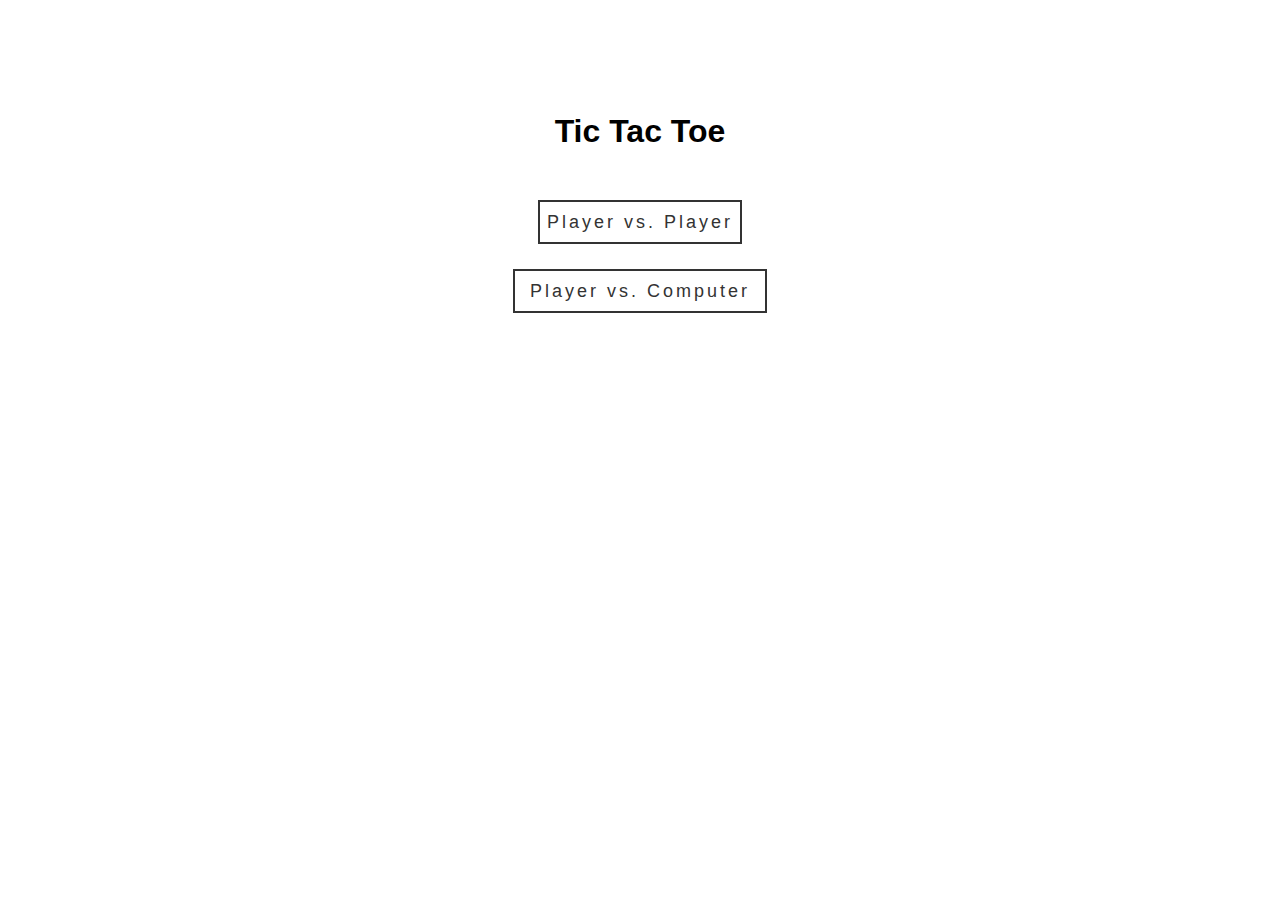
<file: index.html>
<!DOCTYPE html>
<html lang="en">
  <head>
    <meta charset="UTF-8" />
    <meta name="viewport" content="width=device-width, initial-scale=1.0" />
    <link rel="stylesheet" href="style.css" />
    <title>Tic Tac Toe</title>
  </head>
  <body>
    <h1>Tic Tac Toe</h1>
    <div class="buttons">
      <div class="player wrapper">
        <a href="player vs. player/index.html" class="player-button"
          >Player vs. Player</a
        >
      </div>
      <div class="computer wrapper">
        <a href="player vs. computer/index.html" class="computer-button"
          >Player vs. Computer</a
        >
      </div>
    </div>
  </body>
</html>
</file>
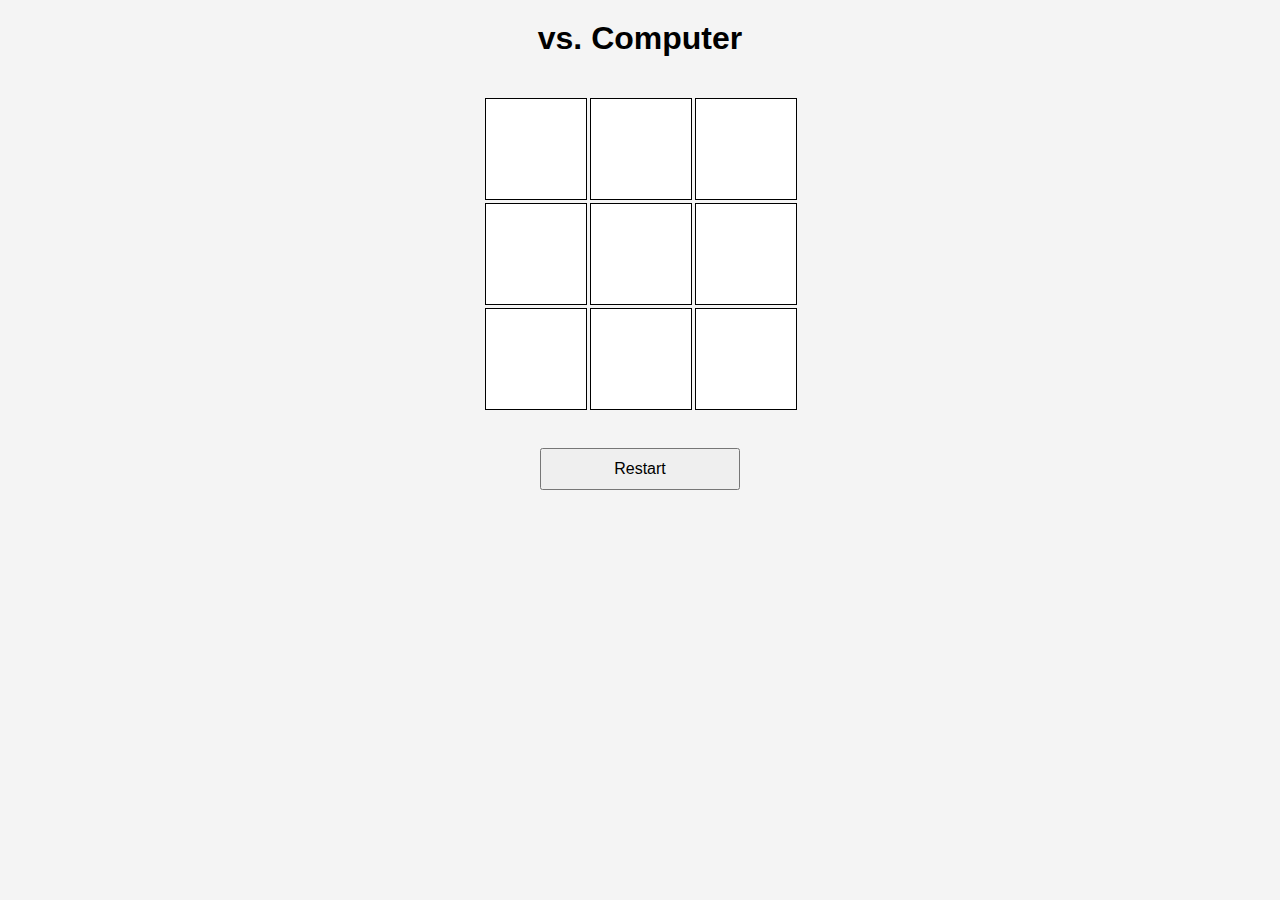
<file: player vs. computer/index.html>
<!DOCTYPE html>
<html lang="en">
  <head>
    <meta charset="UTF-8" />
    <meta name="viewport" content="width=device-width, initial-scale=1.0" />
    <title>Player vs Computer</title>
    <style>
      body {
        font-family: "Inder", sans-serif;
        text-align: center;
        margin: 0;
        padding: 0;
        background-color: #f4f4f4;
        display: flex;
        flex-direction: column;
        align-items: center;
      }

      h1 {
        margin-top: 20px;
      }

      .board {
        display: grid;
        grid-template-columns: repeat(3, 100px);
        grid-template-rows: repeat(3, 100px);
        gap: 5px;
        margin: 20px auto;
      }

      .cell {
        width: 100px;
        height: 100px;
        background-color: #fff;
        border: 1px solid #000;
        font-size: 2em;
        display: flex;
        align-items: center;
        justify-content: center;
        cursor: pointer;
      }

      .cell.taken {
        cursor: not-allowed;
      }

      #status {
        font-size: 1.2em;
        margin: 10px;
      }

      button {
        padding: 10px 20px;
        font-size: 1em;
        cursor: pointer;
        width: 200px;
      }
    </style>
  </head>
  <body>
    <h1>vs. Computer</h1>
    <div class="board">
      <div class="cell" data-index="0"></div>
      <div class="cell" data-index="1"></div>
      <div class="cell" data-index="2"></div>
      <div class="cell" data-index="3"></div>
      <div class="cell" data-index="4"></div>
      <div class="cell" data-index="5"></div>
      <div class="cell" data-index="6"></div>
      <div class="cell" data-index="7"></div>
      <div class="cell" data-index="8"></div>
    </div>
    <p id="status"></p>
    <button id="restart">Restart</button>

    <script>
      const board = document.querySelector(".board");
      const cells = document.querySelectorAll(".cell");
      const statusText = document.querySelector("#status");
      const restartButton = document.querySelector("#restart");

      let currentPlayer = "X"; // Player is X
      let gameActive = true;
      let boardState = Array(9).fill("");

      const winningConditions = [
        [0, 1, 2],
        [3, 4, 5],
        [6, 7, 8],
        [0, 3, 6],
        [1, 4, 7],
        [2, 5, 8],
        [0, 4, 8],
        [2, 4, 6],
      ];

      const xSVG = `
        <svg width="24" height="24" viewBox="0 0 24 24" fill="none" xmlns="http://www.w3.org/2000/svg">
          <path fill-rule="evenodd" clip-rule="evenodd" d="M12 16C14.2091 16 16 14.2091 16 12C16 9.79086 14.2091 8 12 8C9.79086 8 8 9.79086 8 12C8 14.2091 9.79086 16 12 16ZM12 18C15.3137 18 18 15.3137 18 12C18 8.68629 15.3137 6 12 6C8.68629 6 6 8.68629 6 12C6 15.3137 8.68629 18 12 18Z" fill="currentColor" />
          <path fill-rule="evenodd" clip-rule="evenodd" d="M11 0H13V4.06189C12.6724 4.02104 12.3387 4 12 4C11.6613 4 11.3276 4.02104 11 4.06189V0ZM7.0943 5.68018L4.22173 2.80761L2.80752 4.22183L5.6801 7.09441C6.09071 6.56618 6.56608 6.0908 7.0943 5.68018ZM4.06189 11H0V13H4.06189C4.02104 12.6724 4 12.3387 4 12C4 11.6613 4.02104 11.3276 4.06189 11ZM5.6801 16.9056L2.80751 19.7782L4.22173 21.1924L7.0943 18.3198C6.56608 17.9092 6.09071 17.4338 5.6801 16.9056ZM11 19.9381V24H13V19.9381C12.6724 19.979 12.3387 20 12 20C11.6613 20 11.3276 19.979 11 19.9381ZM16.9056 18.3199L19.7781 21.1924L21.1923 19.7782L18.3198 16.9057C17.9092 17.4339 17.4338 17.9093 16.9056 18.3199ZM19.9381 13H24V11H19.9381C19.979 11.3276 20 11.6613 20 12C20 12.3387 19.979 12.6724 19.9381 13ZM18.3198 7.0943L21.1923 4.22183L19.7781 2.80762L16.9056 5.6801C17.4338 6.09071 17.9092 6.56608 18.3198 7.0943Z" fill="currentColor" />
        </svg>
      `;

      const oSVG = `
        <svg width="24" height="24" viewBox="0 0 24 24" fill="none" xmlns="http://www.w3.org/2000/svg">
          <path fill-rule="evenodd" clip-rule="evenodd" d="M15 17H19V8C19 4.13401 15.866 1 12 1C8.13401 1 5 4.13401 5 8V17H9V20C9 21.6569 10.3431 23 12 23C13.6569 23 15 21.6569 15 20V17ZM17 15V8C17 5.23858 14.7614 3 12 3C9.23858 3 7 5.23858 7 8V15H11V20C11 20.5523 11.4477 21 12 21C12.5523 21 13 20.5523 13 20V15H17Z" fill="currentColor" />
        </svg>
      `;

      function handleCellClick(event) {
        const cell = event.target;
        const index = cell.getAttribute("data-index");

        if (boardState[index] || !gameActive || currentPlayer === "O") return;

        boardState[index] = currentPlayer;
        cell.innerHTML = currentPlayer === "X" ? xSVG : oSVG;
        cell.classList.add("taken");

        if (checkWin()) {
          statusText.textContent = `Player ${currentPlayer} Wins!`;
          gameActive = false;
        } else if (boardState.every((cell) => cell)) {
          statusText.textContent = "It's a Draw!";
          gameActive = false;
        } else {
          currentPlayer = "O";
          statusText.textContent = "Computer's Turn";
          setTimeout(computerMove, 500);
        }
      }

      function computerMove() {
        const availableCells = boardState
          .map((cell, index) => (cell === "" ? index : null))
          .filter((index) => index !== null);

        if (availableCells.length === 0) return;

        const randomIndex =
          availableCells[Math.floor(Math.random() * availableCells.length)];
        boardState[randomIndex] = "O";
        cells[randomIndex].innerHTML = oSVG;
        cells[randomIndex].classList.add("taken");

        if (checkWin()) {
          statusText.textContent = "Computer Wins!";
          gameActive = false;
        } else if (boardState.every((cell) => cell)) {
          statusText.textContent = "It's a Draw!";
          gameActive = false;
        } else {
          currentPlayer = "X";
          statusText.textContent = "Player's Turn";
        }
      }

      function checkWin() {
        return winningConditions.some((condition) => {
          return condition.every(
            (index) => boardState[index] === currentPlayer
          );
        });
      }

      function restartGame() {
        currentPlayer = "X";
        gameActive = true;
        boardState.fill("");
        cells.forEach((cell) => {
          cell.innerHTML = "";
          cell.classList.remove("taken");
        });
        statusText.textContent = "Player's Turn";
      }

      cells.forEach((cell) => cell.addEventListener("click", handleCellClick));
      restartButton.addEventListener("click", restartGame);
    </script>
  </body>
</html>
</file>
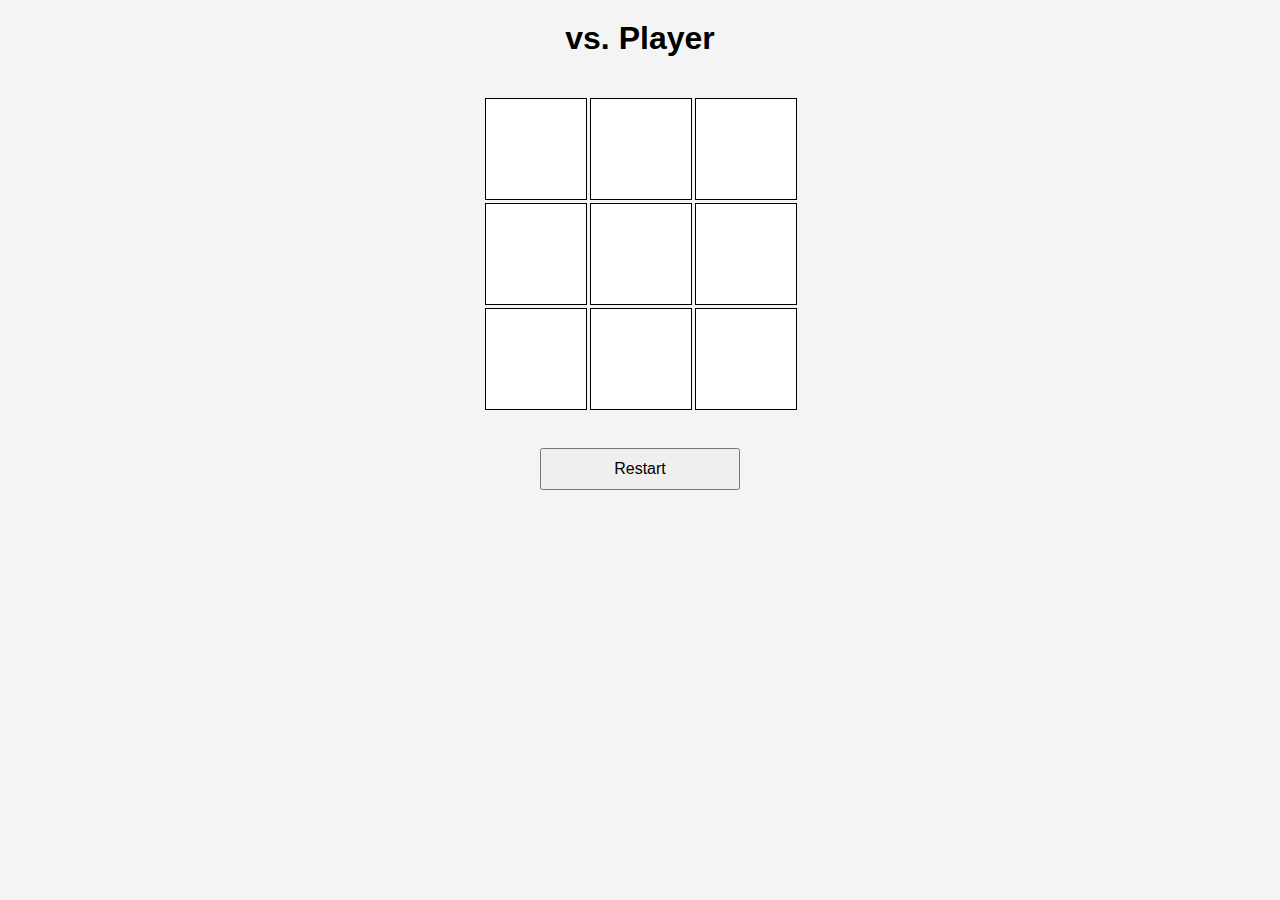
<file: player vs. player/index.html>
<!DOCTYPE html>
<html lang="en">
  <head>
    <meta charset="UTF-8" />
    <meta name="viewport" content="width=device-width, initial-scale=1.0" />
    <title>Player vs. Player</title>
    <style>
      body {
        font-family: "Inder", sans-serif;
        text-align: center;
        margin: 0;
        padding: 0;
        background-color: #f4f4f4;
        display: flex;
        flex-direction: column;
        align-items: center;
      }

      h1 {
        margin-top: 20px;
      }

      .board {
        display: grid;
        grid-template-columns: repeat(3, 100px);
        grid-template-rows: repeat(3, 100px);
        gap: 5px;
        margin: 20px auto;
      }

      .cell {
        width: 100px;
        height: 100px;
        background-color: #fff;
        border: 1px solid #000;
        font-size: 2em;
        display: flex;
        align-items: center;
        justify-content: center;
        cursor: pointer;
      }

      .cell.taken {
        cursor: not-allowed;
      }

      #status {
        font-size: 1.2em;
        margin: 10px;
      }

      button {
        padding: 10px 20px;
        font-size: 1em;
        cursor: pointer;
        width: 200px;
      }
    </style>
  </head>
  <body>
    <h1>vs. Player</h1>
    <div class="board">
      <div class="cell" data-index="0"></div>
      <div class="cell" data-index="1"></div>
      <div class="cell" data-index="2"></div>
      <div class="cell" data-index="3"></div>
      <div class="cell" data-index="4"></div>
      <div class="cell" data-index="5"></div>
      <div class="cell" data-index="6"></div>
      <div class="cell" data-index="7"></div>
      <div class="cell" data-index="8"></div>
    </div>
    <p id="status"></p>
    <button id="restart">Restart</button>

    <script>
      const board = document.querySelector(".board");
      const cells = document.querySelectorAll(".cell");
      const statusText = document.querySelector("#status");
      const restartButton = document.querySelector("#restart");

      let currentPlayer = "X";
      let gameActive = true;
      let boardState = Array(9).fill("");

      const winningConditions = [
        [0, 1, 2],
        [3, 4, 5],
        [6, 7, 8],
        [0, 3, 6],
        [1, 4, 7],
        [2, 5, 8],
        [0, 4, 8],
        [2, 4, 6],
      ];

      const xSVG = `
        <svg width="24" height="24" viewBox="0 0 24 24" fill="none" xmlns="http://www.w3.org/2000/svg">
          <path fill-rule="evenodd" clip-rule="evenodd" d="M12 16C14.2091 16 16 14.2091 16 12C16 9.79086 14.2091 8 12 8C9.79086 8 8 9.79086 8 12C8 14.2091 9.79086 16 12 16ZM12 18C15.3137 18 18 15.3137 18 12C18 8.68629 15.3137 6 12 6C8.68629 6 6 8.68629 6 12C6 15.3137 8.68629 18 12 18Z" fill="currentColor" />
          <path fill-rule="evenodd" clip-rule="evenodd" d="M11 0H13V4.06189C12.6724 4.02104 12.3387 4 12 4C11.6613 4 11.3276 4.02104 11 4.06189V0ZM7.0943 5.68018L4.22173 2.80761L2.80752 4.22183L5.6801 7.09441C6.09071 6.56618 6.56608 6.0908 7.0943 5.68018ZM4.06189 11H0V13H4.06189C4.02104 12.6724 4 12.3387 4 12C4 11.6613 4.02104 11.3276 4.06189 11ZM5.6801 16.9056L2.80751 19.7782L4.22173 21.1924L7.0943 18.3198C6.56608 17.9092 6.09071 17.4338 5.6801 16.9056ZM11 19.9381V24H13V19.9381C12.6724 19.979 12.3387 20 12 20C11.6613 20 11.3276 19.979 11 19.9381ZM16.9056 18.3199L19.7781 21.1924L21.1923 19.7782L18.3198 16.9057C17.9092 17.4339 17.4338 17.9093 16.9056 18.3199ZM19.9381 13H24V11H19.9381C19.979 11.3276 20 11.6613 20 12C20 12.3387 19.979 12.6724 19.9381 13ZM18.3198 7.0943L21.1923 4.22183L19.7781 2.80762L16.9056 5.6801C17.4338 6.09071 17.9092 6.56608 18.3198 7.0943Z" fill="currentColor" />
        </svg>
      `;

      const oSVG = `
        <svg width="24" height="24" viewBox="0 0 24 24" fill="none" xmlns="http://www.w3.org/2000/svg">
          <path fill-rule="evenodd" clip-rule="evenodd" d="M15 17H19V8C19 4.13401 15.866 1 12 1C8.13401 1 5 4.13401 5 8V17H9V20C9 21.6569 10.3431 23 12 23C13.6569 23 15 21.6569 15 20V17ZM17 15V8C17 5.23858 14.7614 3 12 3C9.23858 3 7 5.23858 7 8V15H11V20C11 20.5523 11.4477 21 12 21C12.5523 21 13 20.5523 13 20V15H17Z" fill="currentColor" />
        </svg>
      `;

      function handleCellClick(event) {
        const cell = event.target;
        const index = cell.getAttribute("data-index");

        if (boardState[index] || !gameActive) return;

        boardState[index] = currentPlayer;
        cell.innerHTML = currentPlayer === "X" ? xSVG : oSVG;
        cell.classList.add("taken");

        if (checkWin()) {
          statusText.textContent = `Player ${currentPlayer} Wins!`;
          gameActive = false;
        } else if (boardState.every((cell) => cell)) {
          statusText.textContent = "It's a Draw!";
          gameActive = false;
        } else {
          currentPlayer = currentPlayer === "X" ? "O" : "X";
          statusText.textContent = `Player ${currentPlayer}'s Turn`;
        }
      }

      function checkWin() {
        return winningConditions.some((condition) => {
          return condition.every(
            (index) => boardState[index] === currentPlayer
          );
        });
      }

      function restartGame() {
        currentPlayer = "X";
        gameActive = true;
        boardState.fill("");
        cells.forEach((cell) => {
          cell.innerHTML = ""; // Clear the content of each cell
          cell.classList.remove("taken");
        });
        statusText.textContent = `Player ${currentPlayer}'s Turn`;
      }

      cells.forEach((cell) => cell.addEventListener("click", handleCellClick));
      restartButton.addEventListener("click", restartGame);
    </script>
  </body>
</html>
</file>
<file: style.css>
* {
  margin: 0;
  padding: 0;
  font-family: "Inder", sans-serif;
}
body {
  display: flex;
  flex-direction: column;
  align-items: center;
  justify-content: center;
  height: 50vh;
}
h1 {
  margin-bottom: 50px;
}
.buttons {
  display: flex;
  flex-direction: column;
  align-items: center;
}
.player-button {
  display: block;
  width: 200px;
  height: 40px;
  line-height: 40px;
  font-size: 18px;
  font-family: sans-serif;
  text-decoration: none;
  color: #333;
  border: 2px solid #333;
  letter-spacing: 3px;
  text-align: center;
  transition: all 0.35s;
  margin-bottom: 25px;
  position: relative;
}
.player-button:after {
  position: absolute;
  content: "";
  top: 0;
  left: 0;
  width: 0;
  height: 100%;
  background: blue;
  transition: all 0.35s;
}
.player-button:hover:after {
  width: 100%;
}
.computer-button {
  display: block;
  width: 250px;
  height: 40px;
  line-height: 40px;
  font-size: 18px;
  font-family: sans-serif;
  text-decoration: none;
  color: #333;
  border: 2px solid #333;
  letter-spacing: 3px;
  text-align: center;
  transition: all 0.35s;
  margin-bottom: 25px;
  position: relative;
}
.computer-button:after {
  position: absolute;
  content: "";
  top: 0;
  left: 0;
  width: 0;
  height: 100%;
  background: red;
  transition: all 0.35s;
}
.computer-button:hover:after {
  width: 100%;
}
</file>
